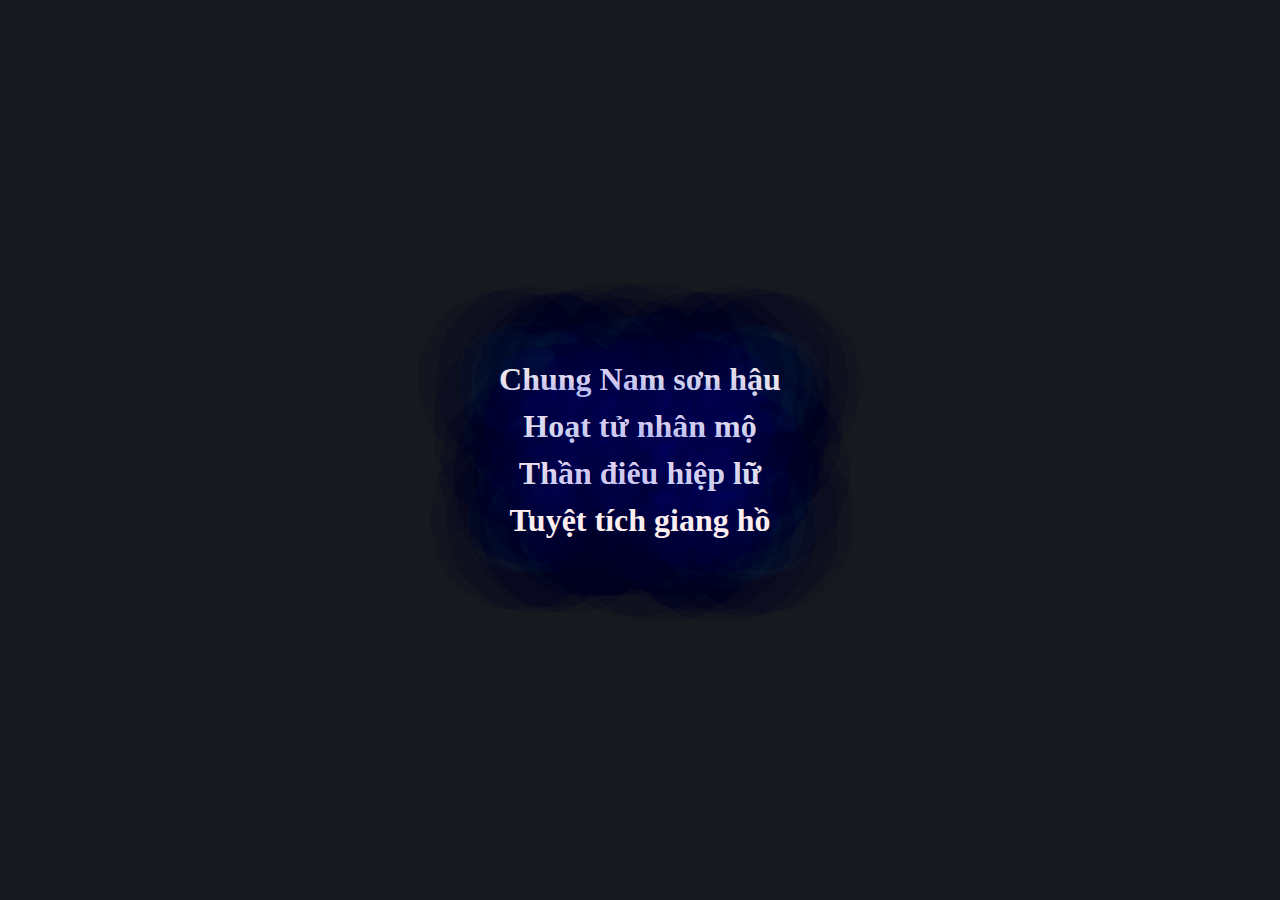
<file: index.html>
<!DOCTYPE html>
<html lang="en">

<head>
    <meta charset="UTF-8">
    <meta name="viewport" content="width=device-width, initial-scale=1.0">
    <title>tttttttttttttttttttttttt</title>
    <link rel="stylesheet" href="t.css">
</head>
<body>
    <div class="container">
        <div class="box"><h6>Chung Nam sơn hậu</h6></div>
        <div class="box"><h6 id="T">Hoạt tử nhân mộ</h6></div>
        <div class="box"><h6 id="d">Thần điêu hiệp lữ</h6></div>
        <div class="box"><h6 id="K">Tuyệt tích giang hồ</h6></div>
    </div>
</body>
</html>
</file>
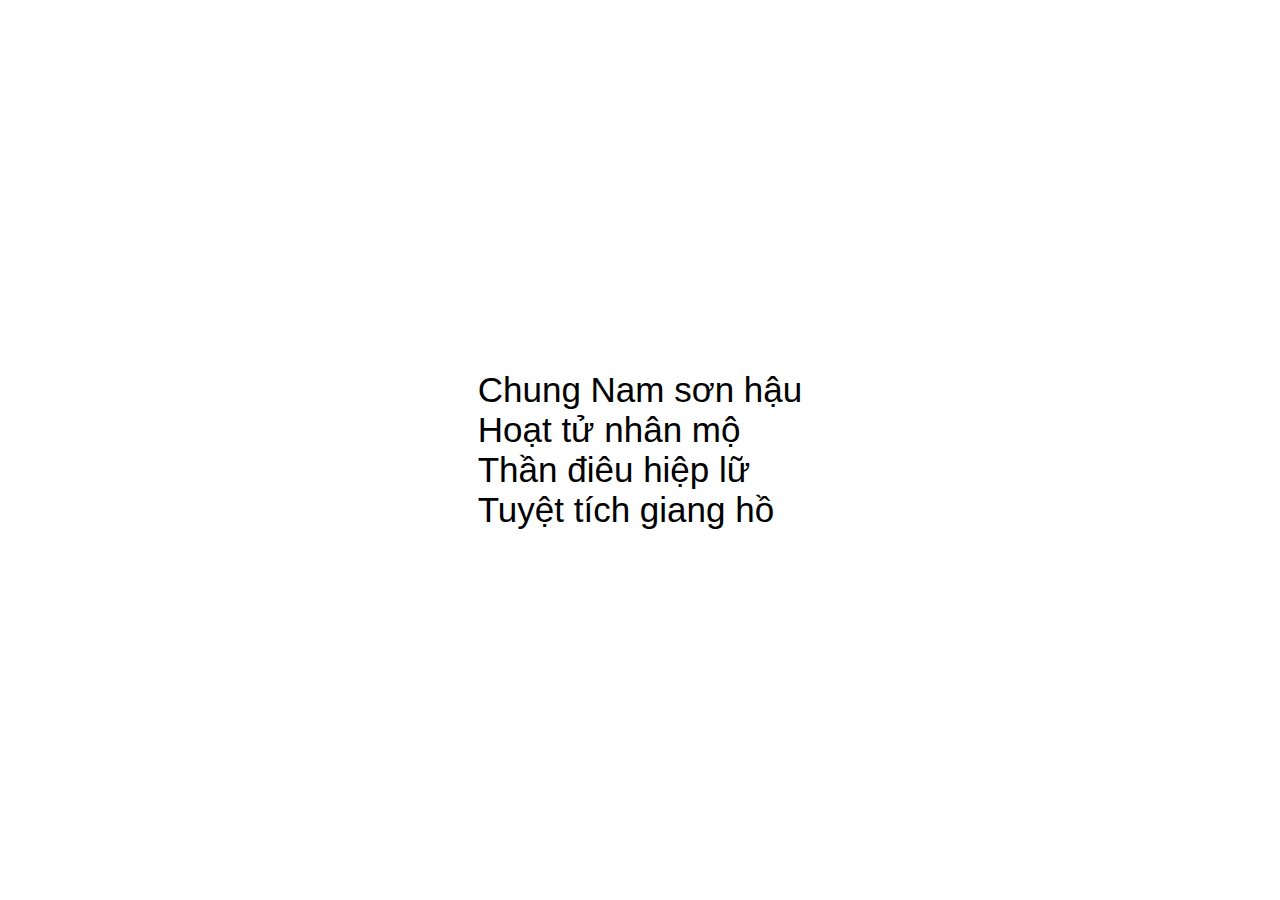
<file: indexx.html>
<!DOCTYPE html>
<html>

<head>
	<meta charset="UTF-8" />
	<meta http-equiv="X-UA-Compatible" content="IE=edge" />
	<meta name="viewport" content="width=device-width, initial-scale=1.0" />
	<title>ttttttttttttttttttttttttttttttttttttttttttttttttt</title>
	<link rel="stylesheet" href="s.css">
</head>

<body>
	<p class="centered-container">
		Chung Nam sơn hậu <br>
		Hoạt tử nhân mộ<br>
		Thần điêu hiệp lữ <br>
		Tuyệt tích giang hồ
	</p>

</body>
</file>
<file: t.css>
* {
    margin: 0;
    padding: 0;
}
body {
    background: #18191f;
}
.container {
    justify-content: center;
    position: absolute;
    text-align: center;
    top: 50%;
    left: 50%;
    transform: translate(-50%,-50%);
}
h6{
    font-size: 2em;
    margin: 10px 10px;
    color: #fceeee;
    font-family: Cambria, Cochin, Georgia, Times, 'Times New Roman', serif;
    animation: animate 2.222s linear infinite;
    text-shadow: 0px 0px 100px #0072ff, 0 0 100px #0072ff, 0 0 100px #0072ff,
        0 0 100px #0072ff;
}
#T {
    animation-delay: 0.3s;
}

#d {
    animation-delay: 0.7s;
}

#K {
    animation-delay: 0.1s;
}
@keyframes animate {
    from {
        filter: hue-rotate(0deg);
    }

    to {
        filter: hue-rotate(360deg);
    }
}
</file>
<file: s.css>
.centered-container {
    position: absolute;
    top: 50%;
    left: 50%;
    transform: translate(-50%, -50%);
    font-size: 35px;
    font-family: 'Gill Sans', 'Gill Sans MT', Calibri, 'Trebuchet MS', sans-serif;
}
*{
    padding: 0;
    margin: 0;
}
</file>
